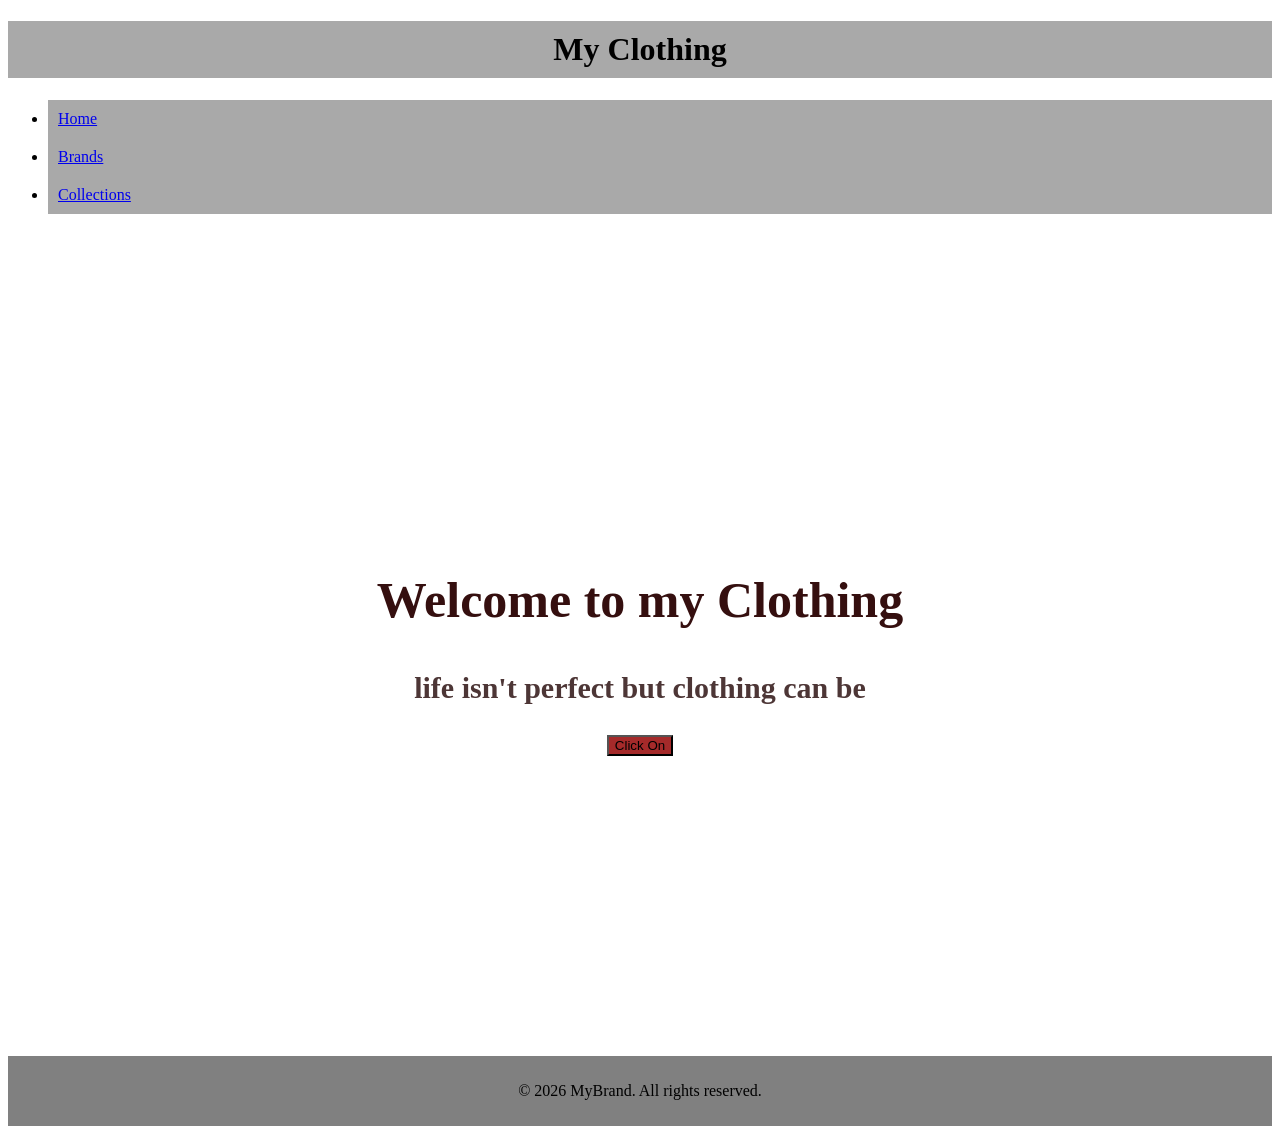
<file: index.html>
<!DOCTYPE html>
<html lang="en">
<head>
  <meta charset="UTF-8">
  <meta name="viewport" content="width=device-width, initial-scale=1.0">
  <title>MyWebSite</title>
   <link rel="stylesheet" href="style.css">
</head>
<body>
<header>
  <h1>My Clothing</h1>
  <nav>
  <ul>
  <li><a href="index.html">Home</a></li>
  <li><a href="brands.html">Brands</a></li>
  <li><a href="home.html">Collections</a></li>
</ul>

  </nav>
</header>
<section>
  <div>
  <h1 style="color:rgb(53, 15, 15)"><b>Welcome to my Clothing</b></h1>
  <p style="color:rgb(77, 54, 54)"><b>life isn't perfect but clothing can be</b></p>
<button onclick="document.location='https://www.bing.com/search?FORM=HDRSC1&q=clothing'">Click On</button>
</div>
</section>
<!-- Footer -->
  <footer>
    <p>&copy; 2026 MyBrand. All rights reserved.</p>
  </footer>
</body>
</html>
</file>
<file: style.css>
header h1{
  text-align: center;
  padding:10px ;
  background-color: darkgray;
}
section {
  background-image: url(https://i.pinimg.com/736x/0f/94/0e/0f940e59ebe731b9b5490fd2653fc6d9.jpg);
  background-size: cover;
  background-position: center;
  padding: 300px;
  color: white;
  text-align: center;
  
}
section h1{
  text-align: center;
  
}
section p{
  text-align: center;
}
button{
  background-color: brown;
  text-decoration-color:pink ;
  
  border-color: black;
}
footer{
  text-align: center;
  text-decoration:wavy;
  background: scroll;
  background-color:grey ;
  padding:10px ;
}
ul li{
  background-color: darkgrey;
  padding: 10px;
}
div h1{
  font-size: 50px;
}
div p{
  font-size: 30px;
}
</file>
